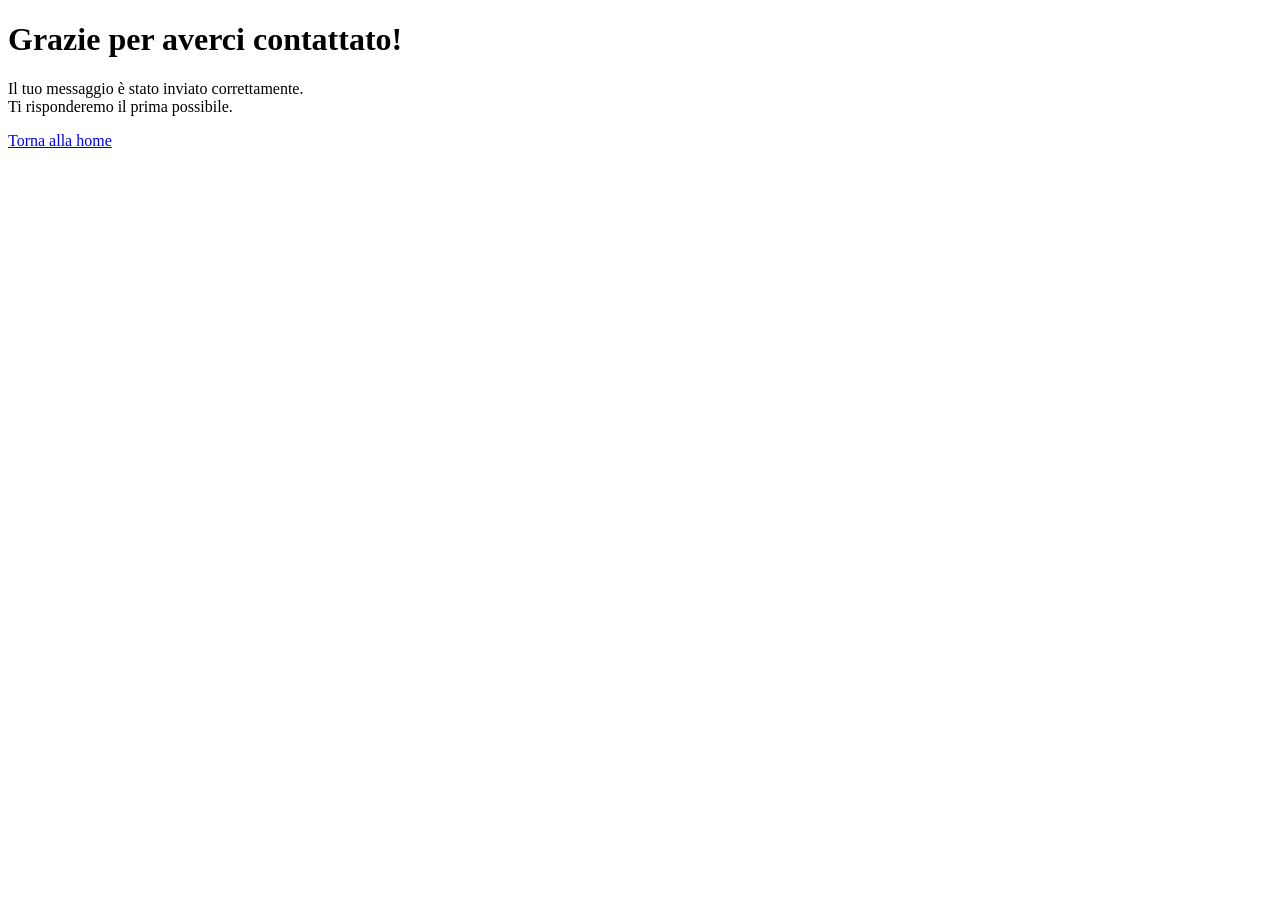
<file: grazie.html>
<!DOCTYPE html>
<html lang="it">
<head>
    <meta charset="UTF-8">
    <meta name="viewport" content="width=device-width, initial-scale=1.0">
    <title>Messaggio Inviato</title>
</head>
<body>
    <h1>Grazie per averci contattato!</h1>
    <p>Il tuo messaggio è stato inviato correttamente. <br>
        Ti risponderemo il prima possibile.</p>
    <a href="https://ac-motorsport.it">Torna alla home</a>
</body>
</html>
</file>
